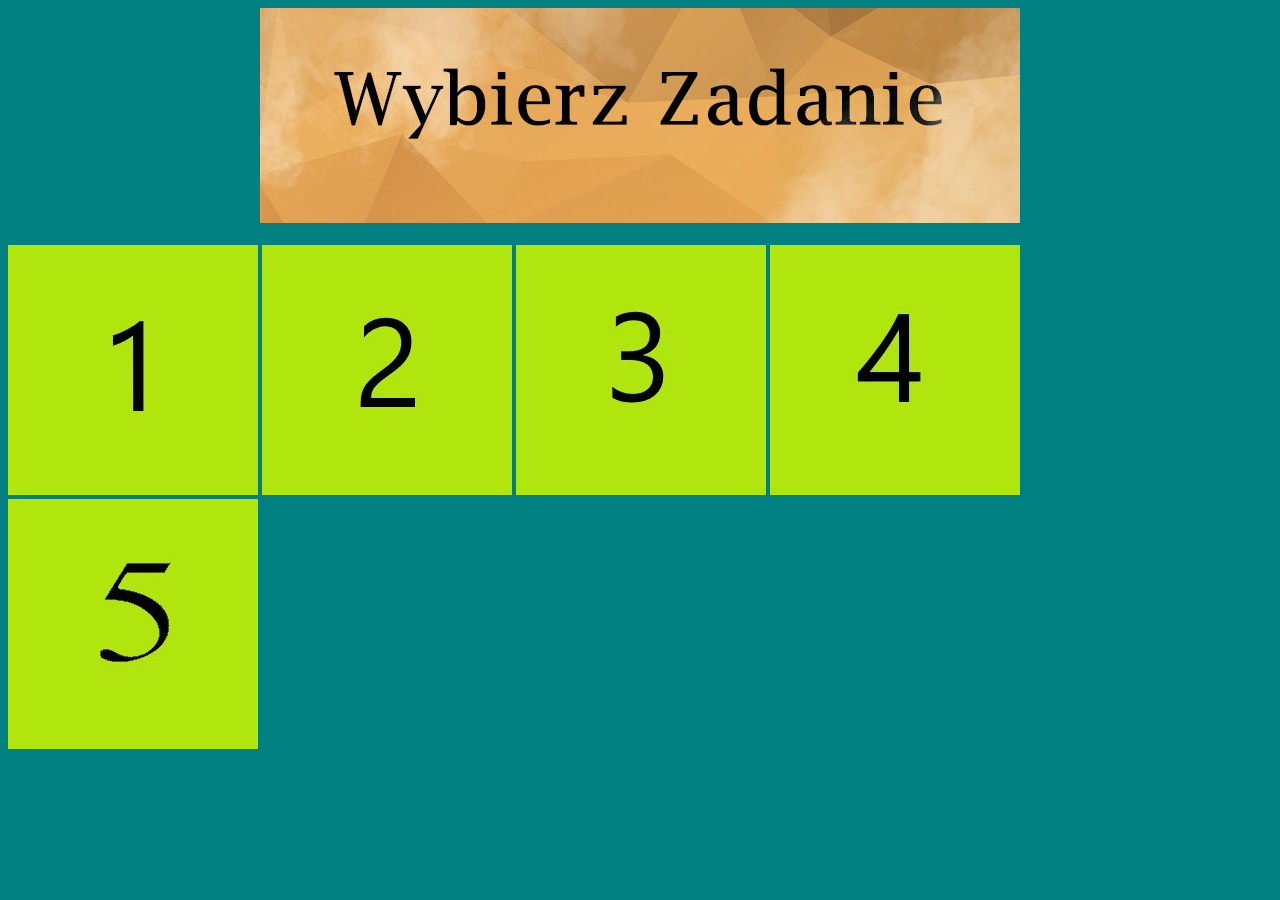
<file: index.html>
<!DOCTYPE html>

<html lang="pl">

<head>
<title>strona główna</title>
<link rel="stylesheet" href="styl1.css" type="" />
<meta charset="utf-8" />
	
	
</head>

<body>
<div style="text-align: center"><img src="Zadanie.jpg" width="760px"></div>
	<br>
<a href="https://tit-sebastian.github.io/SebastianB/Zadanie1/index.html"><img src="Zadanie1.jpg" alt="Zadanie 1"></a>
<a href=""><img src="Zadanie2.jpg" alt="Zadanie 2"></a>
<a href=""><img src="Zadanie3.jpg" alt="Zadanie 3"></a>
<a href=""><img src="Zadanie4.jpg" alt="Zadanie 4"></a>
<a href=""><img src="Zadanie5.jpg" alt="Zadanie 5"></a>
</body>

</html>
</file>
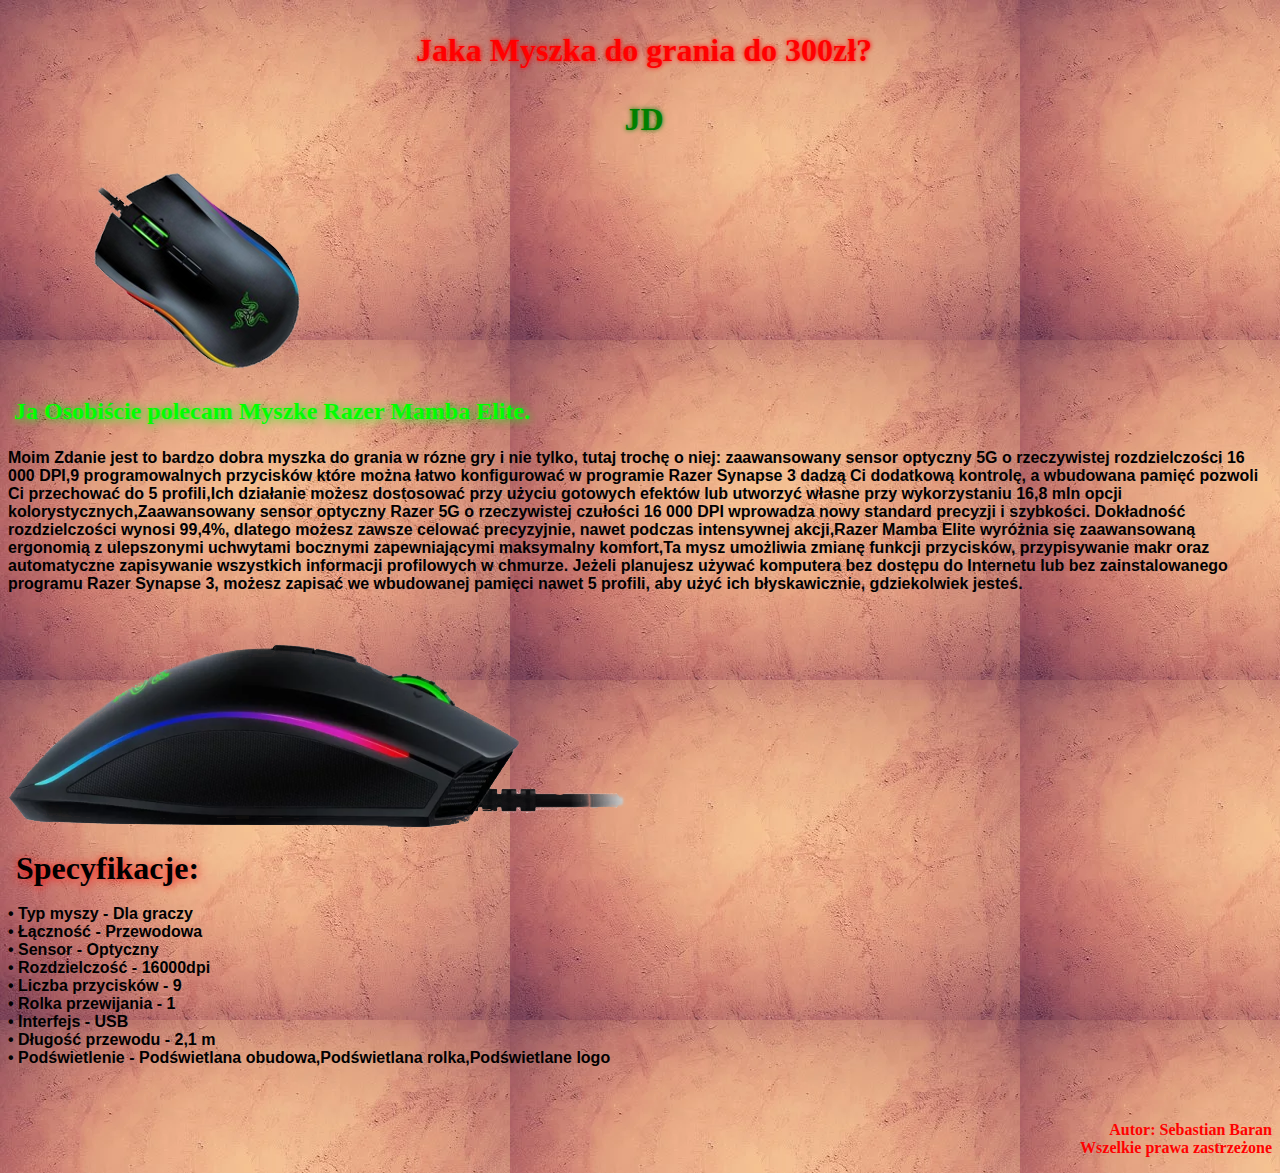
<file: Zadanie1/index.html>
<!doctype html>
<html>
     <head>
          <meta charset="UTF-8" />
          <title>Sebastian Baran</title>
		  <link rel="stylesheet" href="style.css" type="" />
     </head>
     <body>
          <header>
		  <p style="text-align: center; font-size: xx-large">
			<span style="color: red; text-shadow: 0px 0px 5px"><i class="fas fa-fire-alt"></i>&nbsp;<b>Jaka Myszka do grania do 300zł?</b></span>
          <p style="text-align: center; font-size:xx-large ">
			<span style="color: green; text-shadow: 0px 0px 5px"><i class="fas fa-fire-alt"></i>&nbsp;<b>JD</b></span>
		  </header>
          <nav>
               <h2></h2>
          </nav>
		  <img src="myszka.png" ></div>
          <section>
               <article>
					 <p style="font-size: x-large">
					 <span style="text-shadow: 1px 1px 10px #00FF00; color: #00FF00; font-weight: bold;"><i class="fa fa-cog fa-spin"></i>&nbsp;Ja Osobiście polecam Myszke Razer Mamba Elite.</span></p>
					 
                       <span style="color: black; font-family: Arial, sans-serif"> <b>  Moim Zdanie jest to bardzo dobra myszka do grania w rózne gry i nie tylko, tutaj trochę o niej:
					zaawansowany sensor optyczny 5G o rzeczywistej rozdzielczości 16 000 DPI,9 programowalnych przycisków
					które można łatwo konfigurować w programie Razer Synapse 3 dadzą Ci dodatkową kontrolę, 
					a wbudowana pamięć pozwoli Ci przechować do 5 profili,Ich działanie możesz dostosować przy użyciu 
					gotowych efektów lub utworzyć własne przy wykorzystaniu 16,8 mln opcji kolorystycznych,Zaawansowany sensor optyczny Razer 5G o rzeczywistej czułości 16 000 DPI wprowadza nowy standard precyzji i szybkości. Dokładność rozdzielczości wynosi 99,4%, dlatego możesz zawsze celować precyzyjnie, nawet podczas intensywnej akcji,Razer Mamba Elite wyróżnia się zaawansowaną ergonomią z ulepszonymi uchwytami bocznymi zapewniającymi maksymalny komfort,Ta mysz umożliwia zmianę funkcji przycisków, przypisywanie makr oraz automatyczne zapisywanie wszystkich informacji profilowych w chmurze. Jeżeli planujesz używać komputera bez dostępu do Internetu lub bez zainstalowanego programu Razer Synapse 3, możesz zapisać we wbudowanej pamięci nawet 5 profili, aby użyć ich błyskawicznie, gdziekolwiek jesteś.</p> <br> </span>
					   
					<p> 
				    <img src="mysz.png"> <br>
				
				     <div style="font-size: xx-large">
			  <span style="color: #000000; text-shadow: 1px 1px 10px red; font-weight: bold;><i class="far fa-laugh-squint fa-spin"></i>&nbsp;<b>Specyfikacje:</span></div><br>
				<span style="color: Black; font-family: Arial, sans-serif"> <b> • Typ myszy - Dla graczy <br>
                    • Łączność - Przewodowa <br>
                    • Sensor - Optyczny <br>
                    • Rozdzielczość - 16000dpi <br>
                    • Liczba przycisków - 9 <br>
					• Rolka przewijania - 1 <br>
                    • Interfejs - USB <br>
                    • Długość przewodu - 2,1 m <br>
                    • Podświetlenie - Podświetlana obudowa,Podświetlana rolka,Podświetlane logo </p> <br> </span>
					

               </article>

               <article>
                     <h2></h2>
                   
                
               </article>
          </section>

          <footer>
               <p style="text-align: right; color: red"><b>Autor: Sebastian Baran </b><br><b>Wszelkie prawa zastrzeżone</b>
          </footer>
     </body>
</html>
</file>
<file: styl1.css>
body {
 background-image: url();
 background-color: #008080;
}
</file>
<file: Zadanie1/style.css>
body {
 background-image: url(tlo.jpg);
 background-color: #99CCFF;
}
</file>
